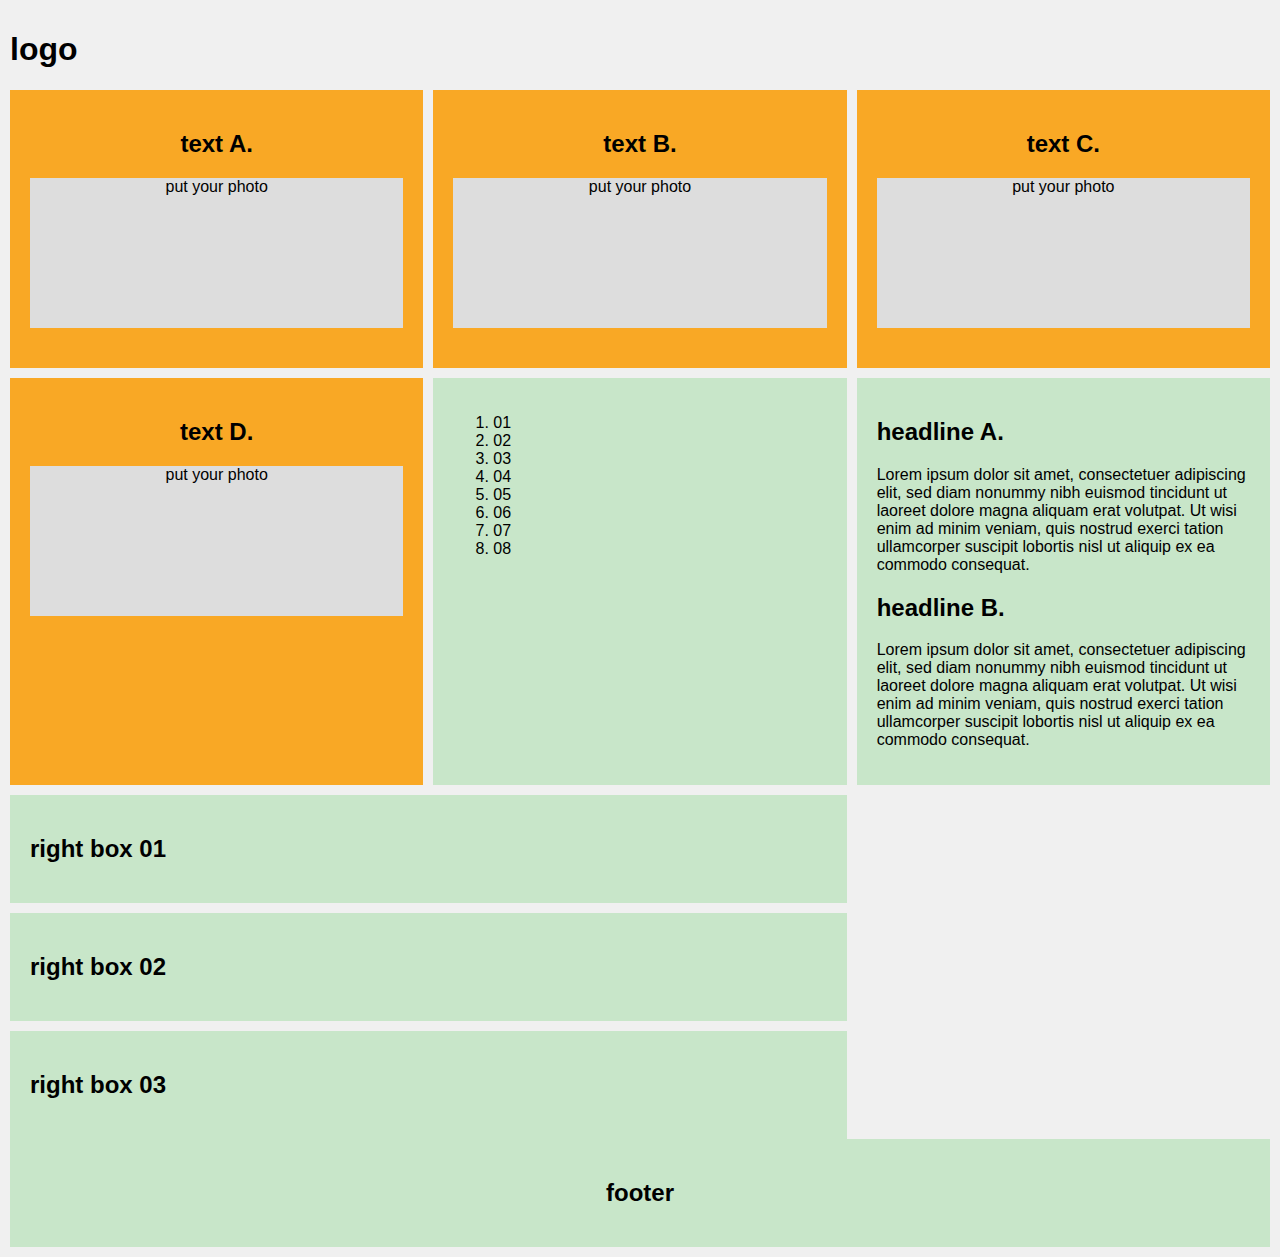
<file: index.html>
<!DOCTYPE html>
<html lang="en">
<head>
    <meta charset="UTF-8">
    <meta name="viewport" content="width=device-width, initial-scale=1.0">
    <link rel="stylesheet" href="styles.css">
    <title>Website Layout</title>
</head>
<body>
    <div class="container">
        <header>
            <h1>logo</h1>
        </header>
        <div class="content">
            <div class="text-box">
                <h2>text A.</h2>
                <div class="photo-placeholder">put your photo</div>
            </div>
            <div class="text-box">
                <h2>text B.</h2>
                <div class="photo-placeholder">put your photo</div>
            </div>
            <div class="text-box">
                <h2>text C.</h2>
                <div class="photo-placeholder">put your photo</div>
            </div>
            <div class="text-box">
                <h2>text D.</h2>
                <div class="photo-placeholder">put your photo</div>
            </div>
            <div class="left-box">
                <ol>
                    <li>01</li>
                    <li>02</li>
                    <li>03</li>
                    <li>04</li>
                    <li>05</li>
                    <li>06</li>
                    <li>07</li>
                    <li>08</li>
                </ol>
            </div>
            <div class="text-column">
                <h2>headline A.</h2>
                <p>Lorem ipsum dolor sit amet, consectetuer adipiscing elit, sed diam nonummy nibh euismod tincidunt ut laoreet dolore magna aliquam erat volutpat. Ut wisi enim ad minim veniam, quis nostrud exerci tation ullamcorper suscipit lobortis nisl ut aliquip ex ea commodo consequat.</p>
                <h2>headline B.</h2>
                <p>Lorem ipsum dolor sit amet, consectetuer adipiscing elit, sed diam nonummy nibh euismod tincidunt ut laoreet dolore magna aliquam erat volutpat. Ut wisi enim ad minim veniam, quis nostrud exerci tation ullamcorper suscipit lobortis nisl ut aliquip ex ea commodo consequat.</p>
            </div>

            <div class="right-box">
                <h2>right box 01</h2>
            </div>


            <div class="right-box">
                <h2>right box 02</h2>
            </div>


            <div class="right-box">
                <h2>right box 03</h2>
            </div>
        </div>


        <footer>
            <h2>footer</h2>
        </footer>
    </div>


</body>
</html>
</file>
<file: styles.css>
body {
    margin: 0;
    font-family: Arial, sans-serif;
    display: flex;
    flex-direction: column;
    min-height: 100vh;
}

.container {
    display: flex;
    flex-direction: column;
    flex: 1; 
    padding: 10px;
    background-color: #f0f0f0;
}

.content {
    display: grid;
    grid-template-columns: repeat(3, 1fr);
    grid-gap: 10px;
    flex: 1; 
}

.text-box {
    background-color: #f9a825;
    padding: 20px;
    text-align: center;
}

.text-column, .left-box, .right-box {
    background-color: #C8E6C9;
    padding: 20px;
}

.photo-placeholder {
    background-color: #ddd;
    height: 150px;
    margin: 20px auto;
}

.right-box {
    grid-column: span 2;
}

footer {
    background-color: #C8E6C9; 
    padding: 20px;
    text-align: center;
}
</file>
